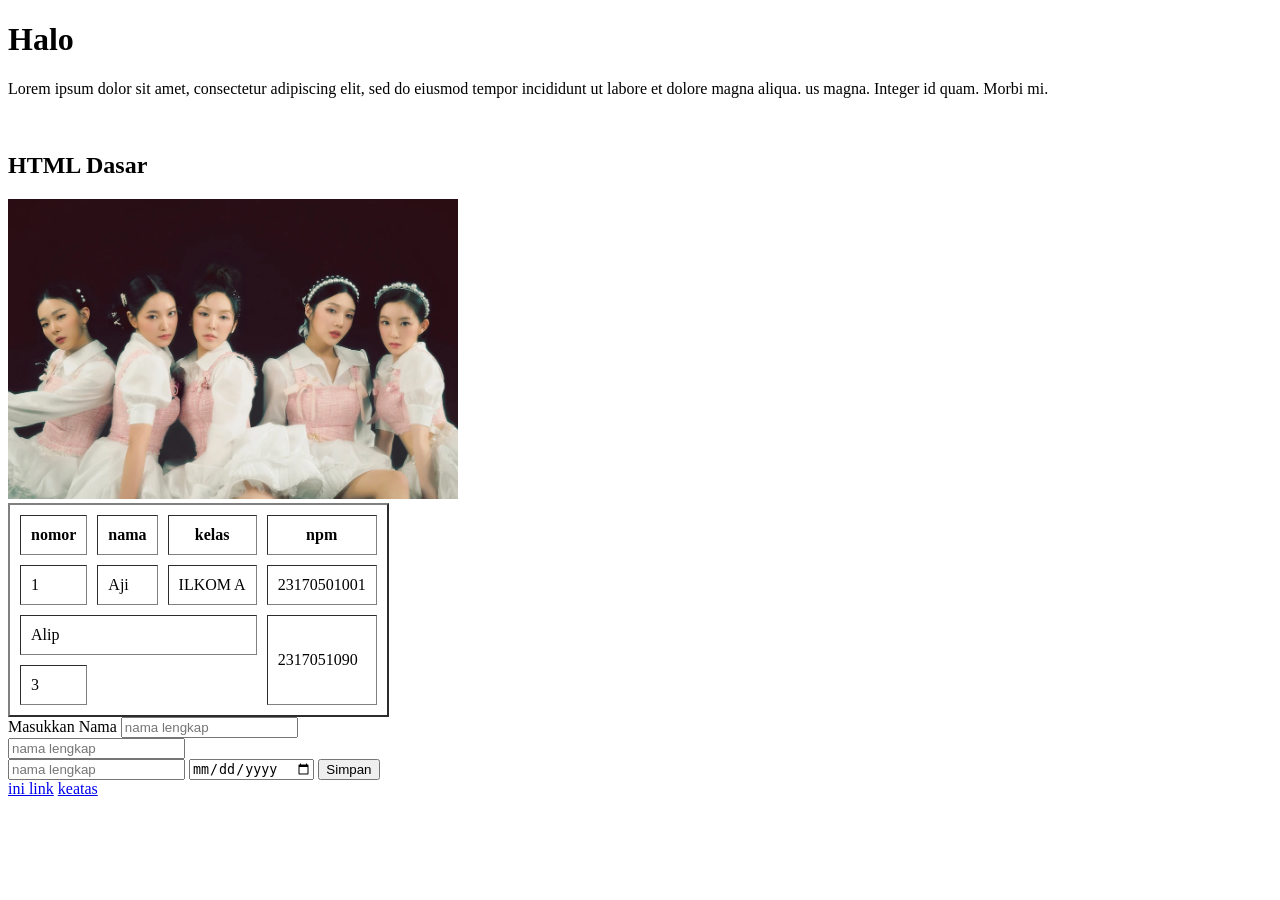
<file: index.html>
<!DOCTYPE html>
<html lang="en">
<head>
    <meta charset="UTF-8">
    <meta name="viewport" content="width=device-width, initial-scale=1.0">
    <title>Pertemuan 1</title>
</head>
<body>
    <h1>Halo</h1>
    <p>Lorem ipsum dolor sit amet, consectetur adipiscing elit, sed do eiusmod tempor incididunt ut labore et dolore magna aliqua. us magna.  Integer id quam. Morbi mi.
</p>
    <br>
    <h2>HTML Dasar</h2>
 <img src="yuhu.webp" alt="deskripsi gambar" height="300px" >
     <table border="2" cellpadding="10" cellspacing="10">
         <tr>
            <th>nomor</th>
            <th>nama</th>
            <th>kelas</th>
            <th>npm</th>
        </tr>
        <tr>
             <td>1</td>
             <td>Aji</td>
             <td>ILKOM A</td>
             <td>23170501001</td>
        </tr>
            <tr>
             <td colspan="3">Alip</td>
             <td rowspan="2">2317051090</td>
        </tr>
        <tr>
             <td>3</td>
        </tr>
        </table>
        <form action="#">
            <label for="nama">Masukkan Nama</label>
            <input type="text" placeholder="nama lengkap">
            <br>
            <input type="password" placeholder="nama lengkap">
            <br>
            <input type="number" placeholder="nama lengkap">
            <input type="date" placeholder="nama lengkap">
            <button type="submit">Simpan</button>
            </form>
            <a href="https://www.google.com" target="_blank">ini link</a>
            <a href="#top">keatas</a>
        </form>
    
</body>
</html>
</file>
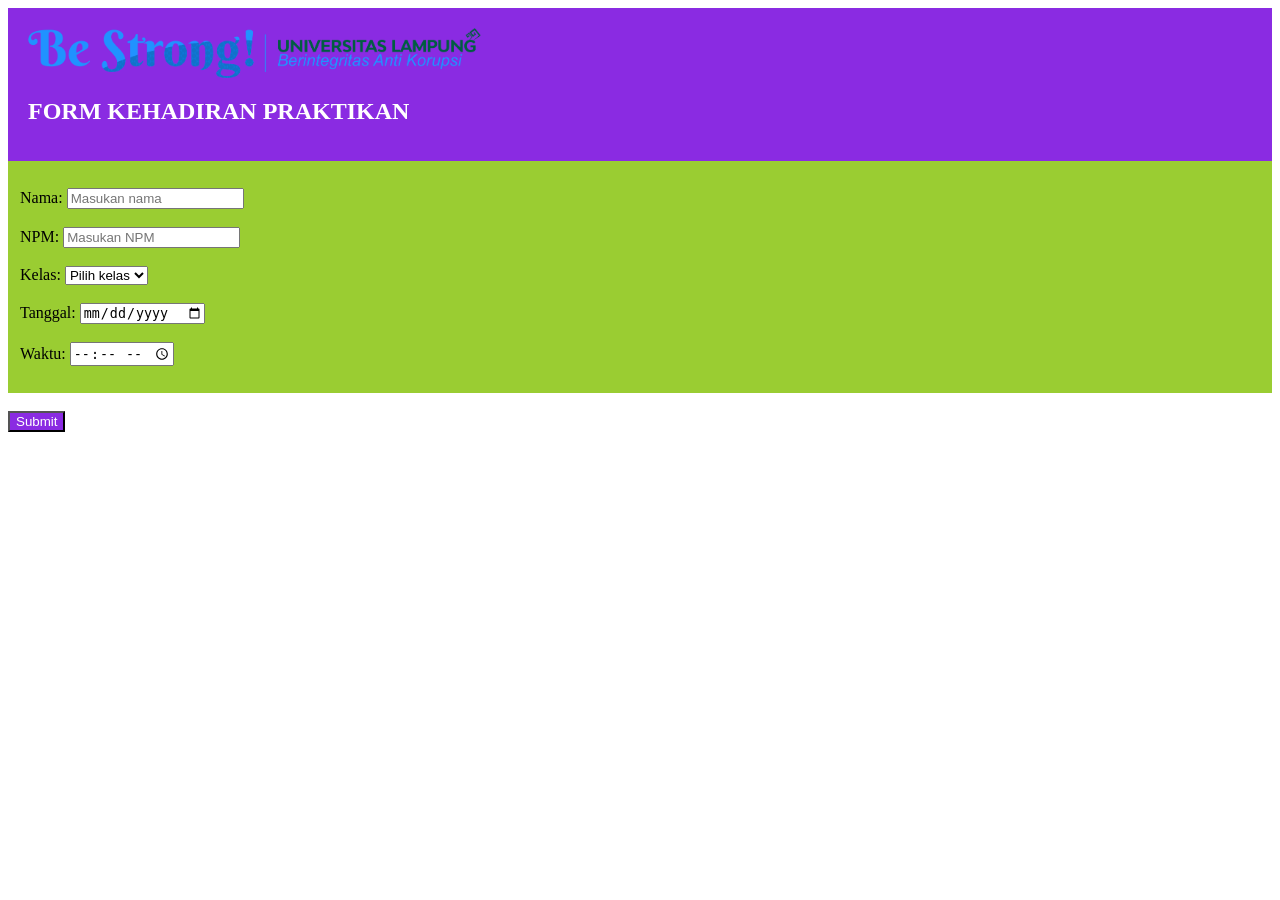
<file: praktikum3.html>
<!DOCTYPE html>
<html lang="en">
<head>
    <meta charset="UTF-8">

    <meta name="viewport" content="width=device-width, initial-scale=1.0">
    <title>Document</title>
    <link rel="stylesheet" href="style.css">
</head>
<body>
    <header id = "main-header">
    <img src="image.png" alt="deskripsi gambar" height="50px" >
    <h1 class="title"> FORM KEHADIRAN PRAKTIKAN</h1>
</header>
<header id = 'maimm-header'>
<div class="container" >
<form id ="form-kehadiran" method ="post" target="_blank">
<label for="Nama:">Nama:</label>
<input type="text" placeholder="Masukan nama">
<br><br>
<label for="Nama:">NPM:</label>
<input type="text" placeholder="Masukan NPM">
<br><br>
<label for="Nama:">Kelas:</label>
<select>
    <option selected disabled >Pilih kelas</option>
    <option value="">dkv</option>
</select>
<br><br>
<label for="tanggal:">Tanggal</label>:</label>
<input type="date">
<br><br>
<label for="waktu">Waktu:</label>
<input type="time">
</header>
<br>
 <button type="submit" id = "btn-submit">Submit</button>

    </from>
    </div>
</body>
</html>
</file>
<file: style.css>
body{
    font family: Arial, sans serif;
}
#main-header{
    background-color: blueviolet;
    padding: 20px;

}
#maimm-header{
    background-color: yellowgreen;
    padding-top: 15px;
    padding-bottom: 15px;
}
.title{
    font-size: 24px;
    font-weight: bold;
    text align: center;
    color:white;

}
#btn-submit{
    background-color: blueviolet;
    color: white;
}

.container{
        margin: 12px;
    }
}
#form-kehadiran{
    background-color: white;
    border-radius: 8px;
    padding : 25px;
    box-shadow: 0px 0px 0px rgba(rgba(161, 24, 224, 0.411), green, blue, alpha);
}
</file>
